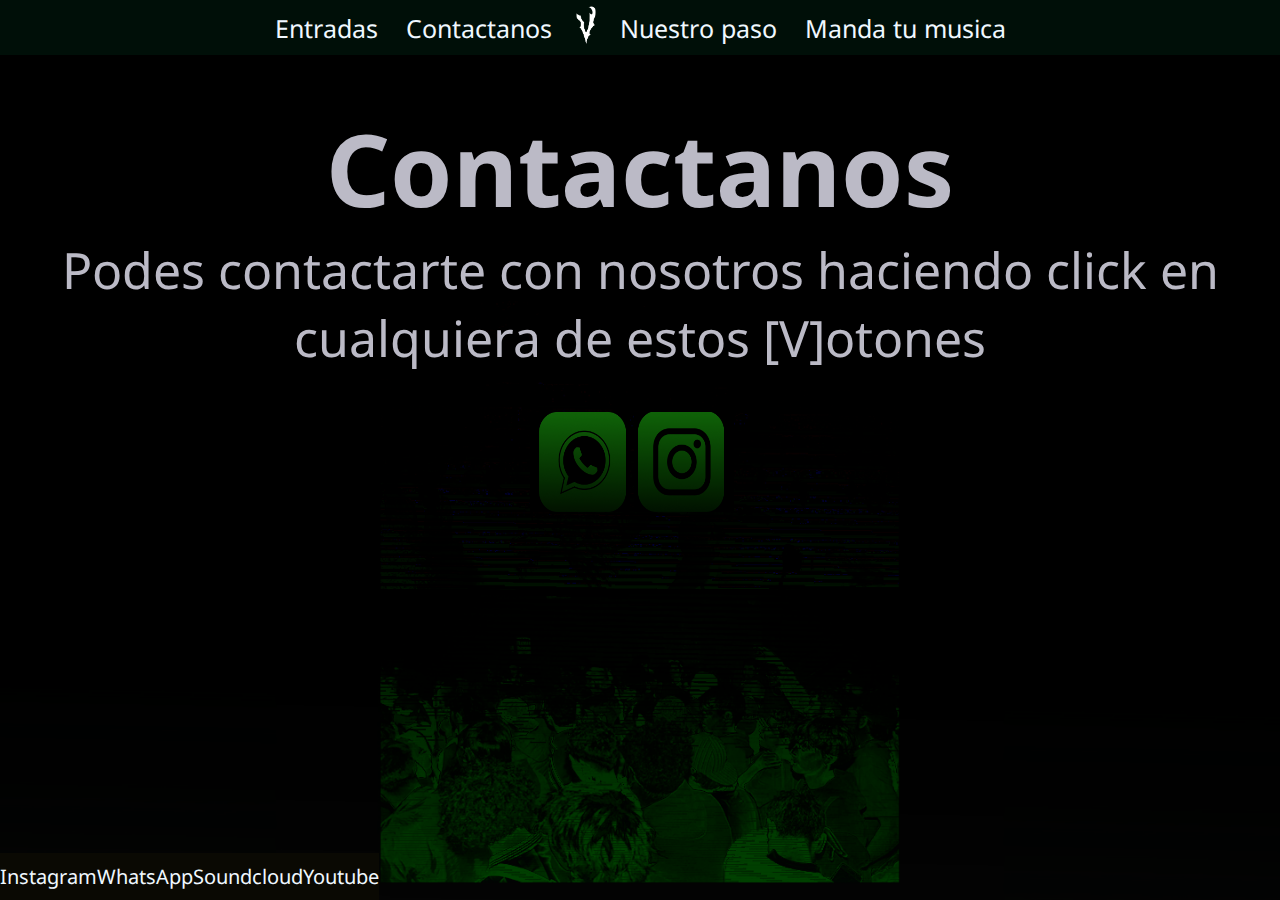
<file: contactanos.html>
<!DOCTYPE html>
<html lang="en">
<head>
    <meta charset="UTF-8">
    <meta name="viewport" content="width=device-width, initial-scale=1.0">
    <link rel="preconnect" href="https://fonts.googleapis.com">
    <link rel="preconnect" href="https://fonts.gstatic.com" crossorigin>
    <link href="https://fonts.googleapis.com/css2?family=Noto+Sans:wght@200&display=swap" rel="stylesheet">
    <link rel="stylesheet" href="./style.css">
    <title>Contactanos</title>
</head>
<body>
    <header class="header">
        
        <nav class="navegacion">
            <ul>
                <li class="menu-item"><a href="./entradas.html">Entradas</a></li>
                <li class="menu-item"><a href="./contactanos.html">Contactanos</a></li>
                <li class="logo"><a href="./index.html"> <img src="./images/logo.png" alt=""></a></li>
                <li class="menu-item"><a href="./nuestro-paso.html">Nuestro paso</a></li>
                <li class="menu-item"><a href="./manda-tu-musica.html">Manda tu musica</a></li>
            </ul>
        </nav>
    </header> 
        <div class="hablanos">
            <h1>Contactanos</h1>
                <p>Podes contactarte con nosotros haciendo click en cualquiera de estos [V]otones</p>
            </div>
        <div class="botones">
            <a href="https://w.app/venenobaires"><img src="./images/boton3.png" alt="" width="100" height="100"></a>
            <a href="https://www.instagram.com/veneno.baires/"><img src="./images/boton4.png" width="100" height="100"></a>
        </div>
    <footer class="endpage">
        <nav class="business">
        <ul>
            <li class="foot-item"><a href="">Instagram</a></li>
            <li class="foot-item"><a href="">WhatsApp</a></li>
            <li class="foot-item"><a href="">Soundcloud</a></li>
            <li class="foot-item"><a href="">Youtube</a></li>
        </ul>
        </nav>
    </footer>
</body>
</html>
</file>
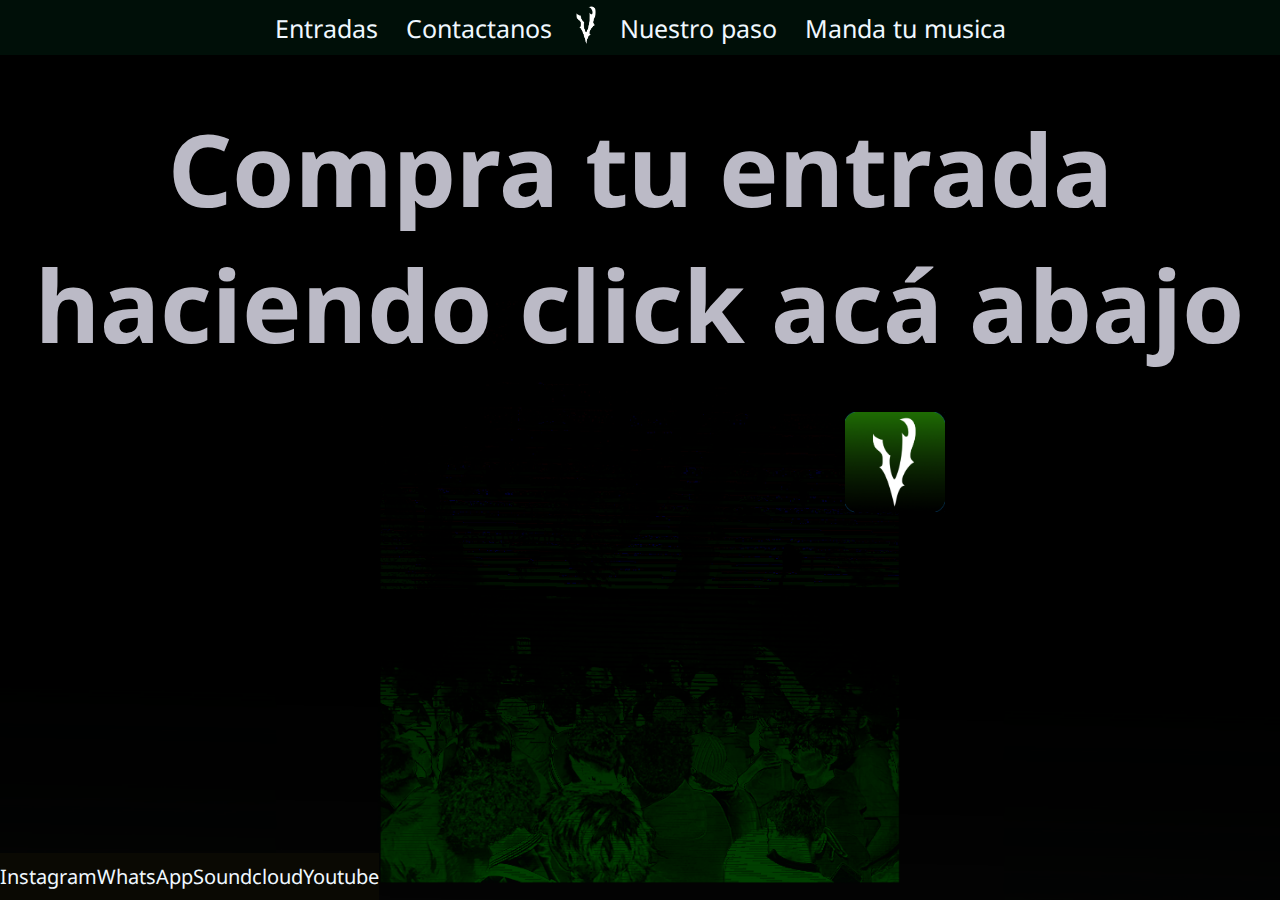
<file: entradas.html>
<!DOCTYPE html>
<html lang="en">
<head>
    <meta charset="UTF-8">
    <meta name="viewport" content="width=device-width, initial-scale=1.0">
    <link rel="preconnect" href="https://fonts.googleapis.com">
    <link rel="preconnect" href="https://fonts.gstatic.com" crossorigin>
    <link href="https://fonts.googleapis.com/css2?family=Noto+Sans:wght@200&display=swap" rel="stylesheet">
    <link rel="stylesheet" href="./style.css">
    <title>Entradas</title>
</head>
<body>
    <header class="header">
        
            <nav class="navegacion">
                <ul>
                    <li class="menu-item"><a href="./entradas.html">Entradas</a></li>
                    <li class="menu-item"><a href="./contactanos.html">Contactanos</a></li>
                    <li class="logo"><a href="./index.html"> <img src="./images/logo.png" alt=""></a></li>
                    <li class="menu-item"><a href="./nuestro-paso.html">Nuestro paso</a></li>
                    <li class="menu-item"><a href="./manda-tu-musica.html">Manda tu musica</a></li>
                </ul>
            </nav>
    </header>
    <div class="compra">
        <h1>Compra tu entrada haciendo click acá abajo</h1>
        <div class="botones">
            <a href="https://instagram.com/veneno.baires"><img src="./images/voton.png" alt="" width="100" height="100"></a>
            
        </div>
        </div>
    <p>Compra tus entradas para la proxima Veneno haciendo click en el [V]oton</p>
    <footer class="endpage">
        <nav class="business">
        <ul>
            <li class="foot-item"><a href="">Instagram</a></li>
            <li class="foot-item"><a href="">WhatsApp</a></li>
            <li class="foot-item"><a href="">Soundcloud</a></li>
            <li class="foot-item"><a href="">Youtube</a></li>
        </ul>
        </nav>
    </footer>
</body>
</html>
</file>
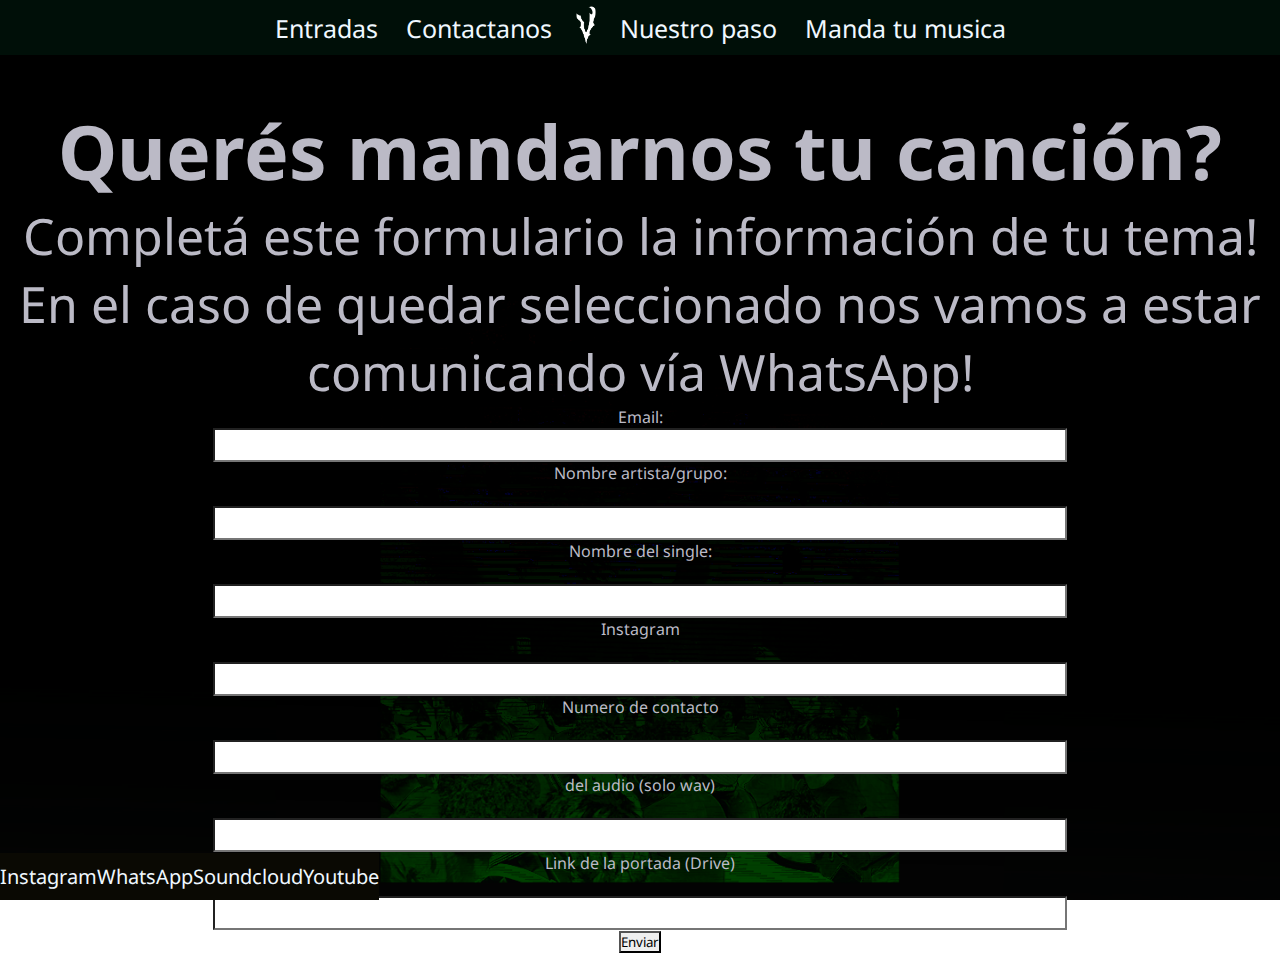
<file: manda-tu-musica.html>
<!DOCTYPE html>
<html lang="en">
<head>
    <meta charset="UTF-8">
    <meta name="viewport" content="width=device-width, initial-scale=1.0">
    <link rel="preconnect" href="https://fonts.googleapis.com">
    <link rel="preconnect" href="https://fonts.gstatic.com" crossorigin>
    <link href="https://fonts.googleapis.com/css2?family=Noto+Sans:wght@200&display=swap" rel="stylesheet">
    <link rel="stylesheet" href="./style.css">
    <title>Manda tu música</title>
</head>
<body>
    <header class="header">

        <nav class="navegacion">
            <ul>
                <li class="menu-item"><a href="./entradas.html">Entradas</a></li>
                <li class="menu-item"><a href="./contactanos.html">Contactanos</a></li>
                <li class="logo"><a href="./index.html"> <img src="./images/logo.png" alt=""></a></li>
                <li class="menu-item"><a href="./nuestro-paso.html">Nuestro paso</a></li>
                <li class="menu-item"><a href="./manda-tu-musica.html">Manda tu musica</a></li>
            </ul>
        </nav>
    </header>  
        
        <div class="mandanos">
        <h2>Querés mandarnos tu canción?</h2>
        <p>Completá este formulario la información de tu tema! En el caso de quedar seleccionado nos vamos a estar comunicando vía WhatsApp!</p>
        </div>
        <form action="enviartema" method="post" enctype="application/x-www-form-urlencoded">
         <section>
            <div>
            <label  for="email">Email: </label><br>
            <input type="text" id="email" name="email" required>
            </div>
            
            <div>
            <label  for="nombre"><p>Nombre artista/grupo:</p> </label><br>
            <input type="text" id="nombre" name="nombre" required>
            </div>

            <div>
            <label  for="nombretema"><p>Nombre del single:</p></label><br>
            <input type="text" id="nombretema" name="nombretema" required>
            </div>

            <div>       
            <label  for="instagram"><p>Instagram</p></label><br>
            <input type="text" id="instagram" name="instagram" required>
            </div>
            
            <div>
            <label  for="numeros"><p>Numero de contacto</p></label><br>
            <input type="text" id="numeros" name="numeros" required>
            </div>
            
            <div>
            <label  for="audio"><p> del audio (solo wav)</p></label><br>
            <input type="text" id="audio" name="audio" required>
            </div>

            <div>
            <label  for="portada"><p></p>Link de la portada (Drive)</p></label><br>
            <input type="text" id="portada" name="portada" required>
            </div>
         </section>
            
            <button type="submit">Enviar</button>
        </form>

    <footer class="endpage">
        <nav class="business">
        <ul>
            <li class="foot-item"><a href="">Instagram</a></li>
            <li class="foot-item"><a href="">WhatsApp</a></li>
            <li class="foot-item"><a href="">Soundcloud</a></li>
            <li class="foot-item"><a href="">Youtube</a></li>
        </ul>
        </nav>
    </footer>
</body>
</html>
</file>
<file: style.css>
*{
    margin: 0;
    padding: 0;
    font-family: 'Noto Sans', sans-serif;
    background-image:;
    background-repeat: no-repeat;
    background-size: cover;
}
body{
    background-image: url(images/Sin\ título-23.png);
    background-repeat: no-repeat;
    background-size: 100% 100%;
    background-attachment: fixed;
}
.veneno{
    display: flex;
    justify-content: center;
    align-items: center; 
    padding: 250px 0px;
}
header{
    background-color: #000F08;
    width: 100%;
    padding: 5px 0px;
    position: fixed;
    z-index: 300000;
    top: 0;
    left: 0;
    display: flex;
    flex-direction: row;
    flex-wrap: nowrap;
    justify-content: center;
    align-items: center;
}
header img{
    width: 40px;
    justify-content: space-between;
}
header ul{
    list-style-type: none;
    display: flex;
    align-items: center;
    justify-content: center;
}
header .menu-item a{
    text-decoration: none;
    font-size: 25px;
    color:aliceblue;
    font-weight: 400;
    padding: 0px 14px; 
}

.astra{
    align-items: center;
    padding: 0px 0px;
    justify-content: center;
    position: center;
    display: flex;

}
footer{
    position: fixed;
    bottom: 0;
    left: 0;
    width: auto;
    background-color: #0A0903;
    color: #fff;
    margin: 0;
    flex-direction: row;
}
footer .foot-item a{
    text-decoration: none;
    font-size: 20px;
    color:aliceblue;
    margin: 0;
    display: block;
    padding: 10px 0px;

}
footer ul{
    list-style-type: none;
    display: flex;
    align-items: center;
    justify-content: space-around;
    flex-direction: row;
}

div .imgveneno{
    display: flex;
    justify-content: center;
    align-items: center; 
    padding: 250px 0px;
    width: 1250; height: 800;
    flex-direction: row;
}

.text{
    font-size: 50px;
    font-family: 'noto sans' sans-serif;
    padding-top: 100px;
    text-align: center;
    color: #BBBAC6;

}

.hablanos{
    font-size: 50px;
    font-family: 'noto sans' sans-serif;
    padding-top: 100px;
    text-align: center;
    color: #BBBAC6;
}
.botones{
    display: block;
    justify-content: center;
    align-items: center; 
    padding: 40px 20px 0px 530px;
    width: 200;
    height: 200;
    flex-direction: row;
}

form{
    font-family: 'Noto sans' sans-serif;
text-align: center;   
color: #BBBAC6;

}
form input{
font-family: 'Noto sans' sans-serif;
    width: 850px; height: 30px;
    color: #0A0903;
}

.mandanos{
    font-size: 50px;
    font-family: 'noto sans' sans-serif;
    padding-top: 100px;
    text-align: center;
    color: #BBBAC6;   
}
.compra{
    font-size: 50px;
    font-family: 'noto sans' sans-serif;
    padding-top: 100px;
    text-align: center;
    color: #BBBAC6;
}
.voton{
    display: flex;
    justify-content: flex-start;
    align-items: center; 
    padding: 0px 0px;
 
}
</file>
